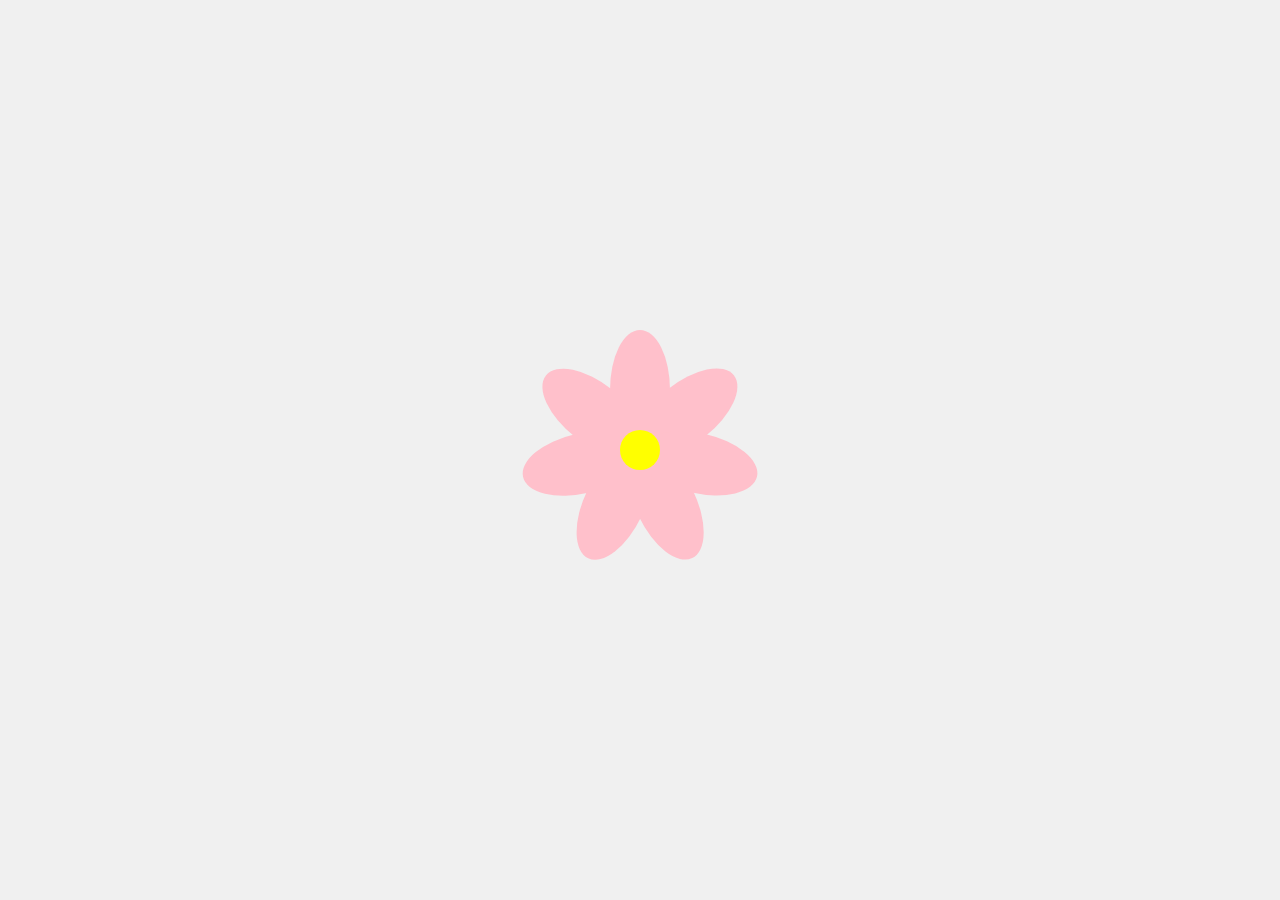
<file: index.html>
<!DOCTYPE html>
<html lang="en">
<head>
<meta charset="UTF-8">
<meta name="viewport" content="width=device-width, initial-scale=1.0">
<style>
  body, html {
  margin: 0;
  padding: 0;
  width: 100%;
  height: 100%;
  display: flex;
  justify-content: center;
  align-items: center;
  background-color: #f0f0f0;
  color: black;
}

.flower {
  position: relative;
  width: 200px;
  height: 200px;
  display: flex;
  justify-content: center;
  align-items: center;
}

.petal {
  width: 60px; 
  height: 120px; 
  background-color: pink;
  border-radius: 50%;
  position: absolute;
}

.center {
  width: 40px; 
  height: 40px; 
  background-color: yellow;
  border-radius: 50%;
  position: absolute;
}


#petal1 { transform: rotate(0deg) translateY(-60px); }
#petal2 { transform: rotate(51.4deg) translateY(-60px); }
#petal3 { transform: rotate(102.8deg) translateY(-60px); }
#petal4 { transform: rotate(154.2deg) translateY(-60px); }
#petal5 { transform: rotate(205.6deg) translateY(-60px); }
#petal6 { transform: rotate(257deg) translateY(-60px); }
#petal7 { transform: rotate(308.4deg) translateY(-60px); }

#message {
  position: absolute;
  bottom: 100px; 
  left: 50%;
  transform: translateX(-50%);
  font-family: Arial, sans-serif;
  font-size: 1em;
  color: #333;
  text-align: center;
  width: 80%;
}

#confetti-wrapper {
  position: fixed;
  top: 0;
  left: 0;
  width: 100%;
  height: 100%;
  pointer-events: none;
  z-index: 9999;
}

@keyframes confetti-fall {
  0% { top: -10%; }
  100% { top: 110%; }
}
</style>
<title>Flower Game</title>
</head>
<body>
  <div id="confetti-wrapper"></div>
<div id="message"></div>
<div class="flower">
  <div class="petal" id="petal1"></div>
  <div class="petal" id="petal2"></div>
  <div class="petal" id="petal3"></div>
  <div class="petal" id="petal4"></div>
  <div class="petal" id="petal5"></div>
  <div class="petal" id="petal6"></div>
  <div class="petal" id="petal7"></div>
  <div class="center"></div>
</div>



<script>
  let petalsLeft = 7;

document.querySelectorAll('.petal').forEach(petal => {
  petal.addEventListener('click', function() {
    this.remove(); 
    petalsLeft--;
    if (petalsLeft % 2 === 0) {
      document.getElementById('message').innerText = "He loves me!!";
    } else {
      document.getElementById('message').innerText = "He loves me not";
    }

    if (petalsLeft === 0) {
      partyPopper();
    }
  });
});

function partyPopper() {
  const confettiCount = 100;
  const confettiWrapper = document.getElementById('confetti-wrapper');

  for (let i = 0; i < confettiCount; i++) {
    const confetti = document.createElement('div');
    confetti.classList.add('confetti');
    confetti.style.left = `${Math.random() * 100}vw`;
    confetti.style.backgroundColor = `hsl(${Math.random() * 360}, 100%, 50%)`;
    confetti.style.opacity = Math.random();
    confetti.style.transform = `scale(${Math.random()}) rotate(${Math.random() * 360}deg)`;
    confetti.style.height = `${Math.random() * 10 + 5}px`;
    confetti.style.width = `${Math.random() * 10 + 5}px`;
    confetti.style.position = 'absolute';
    confetti.style.top = `${Math.random() * 100}vh`;
    confetti.style.animation = `confetti-fall ${Math.random() * 3 + 2}s linear`;

    confettiWrapper.appendChild(confetti);
  }

  setTimeout(() => {
    window.location.href = 'heart.html';
  }, 5000); 
}
</script>
</body>
</html>
</file>
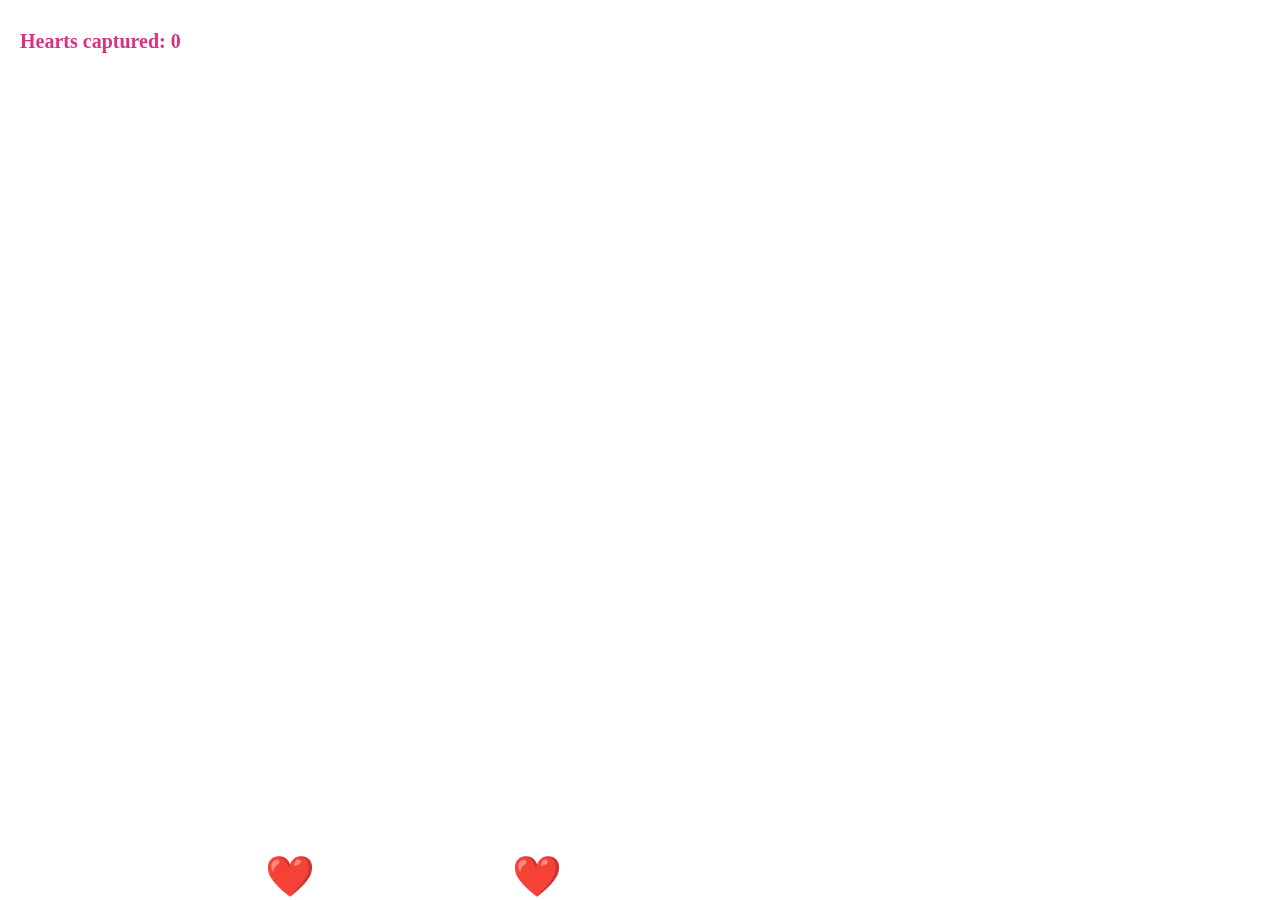
<file: heart.html>
<!DOCTYPE html>
<html lang="en">
<head>
<meta charset="UTF-8">
<meta name="viewport" content="width=device-width, initial-scale=1.0">
<style>
  body, html {
  margin: 0;
  padding: 0;
  overflow: hidden;
  width: 100%;
  height: 100%;
}

#heartContainer {
  position: relative;
  width: 100%;
  height: 100%;
}

.heart {
  position: absolute;
  bottom: 0;
  color: red;
  font-size: 40px;
}

@keyframes floatUp {
  0% {
    transform: translateY(0);
    opacity: 1;
  }
  100% {
    transform: translateY(-100vh);
    opacity: 0;
  }
}


#confetti-wrapper {
  position: fixed;
  top: 0;
  left: 0;
  width: 100vw;
  height: 100vh;
  pointer-events: none;
  z-index: 9999;
}

#count {
  text-align: center;
  position: fixed;
  top: 20px;

  background-color: rgba(255, 255, 255, 0.7);
  color: #d63384; 
  padding: 10px 20px;
  border-radius: 15px;
  font-size: 20px;
  font-weight: bold;
  z-index: 1000;
}
</style>
<title>Capture My eart</title>
</head>
<body>
  

<div id="heartContainer"><div id="count"></div></div>
<script>
  let count = 0;
  const targetCount = 10;
  
  function updateHeartCount() {
    document.getElementById('count').innerText = "Hearts captured: " + count;
  }
  
  function createHeart() {
    const heart = document.createElement('div');
    heart.classList.add('heart');
    heart.textContent = '❤️';
    heart.style.left = Math.random() * 100 + 'vw';
    heart.style.animationDuration = Math.random() * 5 + 5 + 's';
  
    heart.style.animationName = 'floatUp';
    document.body.appendChild(heart);
  
    heart.addEventListener('click', () => {
      count++;
      heart.remove();
      updateHeartCount();
      if (count >= targetCount) {
        createConfetti();
        document.getElementById('count').innerText = "Oh no, you stole my heart!!";
        setTimeout(() => {
          window.location.href = 'yourLetter.html';
        }, 5000);
      }
    });
  
    heart.addEventListener('animationend', function() {
      heart.remove();
    });
  }
  
  setInterval(createHeart, 300);
  
  function createConfetti() {
    const confettiCount = 100;
    const confettiWrapper = document.createElement('div');
    confettiWrapper.setAttribute('id', 'confetti-wrapper');
    document.body.appendChild(confettiWrapper);
  
    for (let i = 0; i < confettiCount; i++) {
      const confetti = document.createElement('div');
      confetti.classList.add('confetti');
      confetti.style.cssText = `
        position: absolute;
        width: 10px;
        height: 10px;
        background-color: ${getRandomColor()};
        top: ${Math.random() * window.innerHeight}px;
        left: ${Math.random() * window.innerWidth}px;
        opacity: ${Math.random()};
        transform: scale(${Math.random()});
        transition: transform 0.6s ease-in-out, opacity 0.6s ease-in-out;
      `;
      confettiWrapper.appendChild(confetti);
  
  
      setTimeout(() => {
        confetti.style.cssText += `
          transform: scale(0) translate(${Math.random() * 500 - 250}px, ${Math.random() * 500}px);
          opacity: 0;
        `;
      }, 100);
  
  
      setTimeout(() => {
        confetti.remove();
      }, 900);
    }
  
  
    setTimeout(() => {
      confettiWrapper.remove();
    }, 7000);
  }
  
  function getRandomColor() {
    const colors = ['#FFC0CB', '#FFD700', '#8A2BE2', '#00FF00', '#FF69B4', '#1E90FF', '#DC143C', '#FF8C00'];
    return colors[Math.floor(Math.random() * colors.length)];
  }
  
  document.addEventListener('DOMContentLoaded', updateHeartCount);
</script>
</body>
</html>
</file>
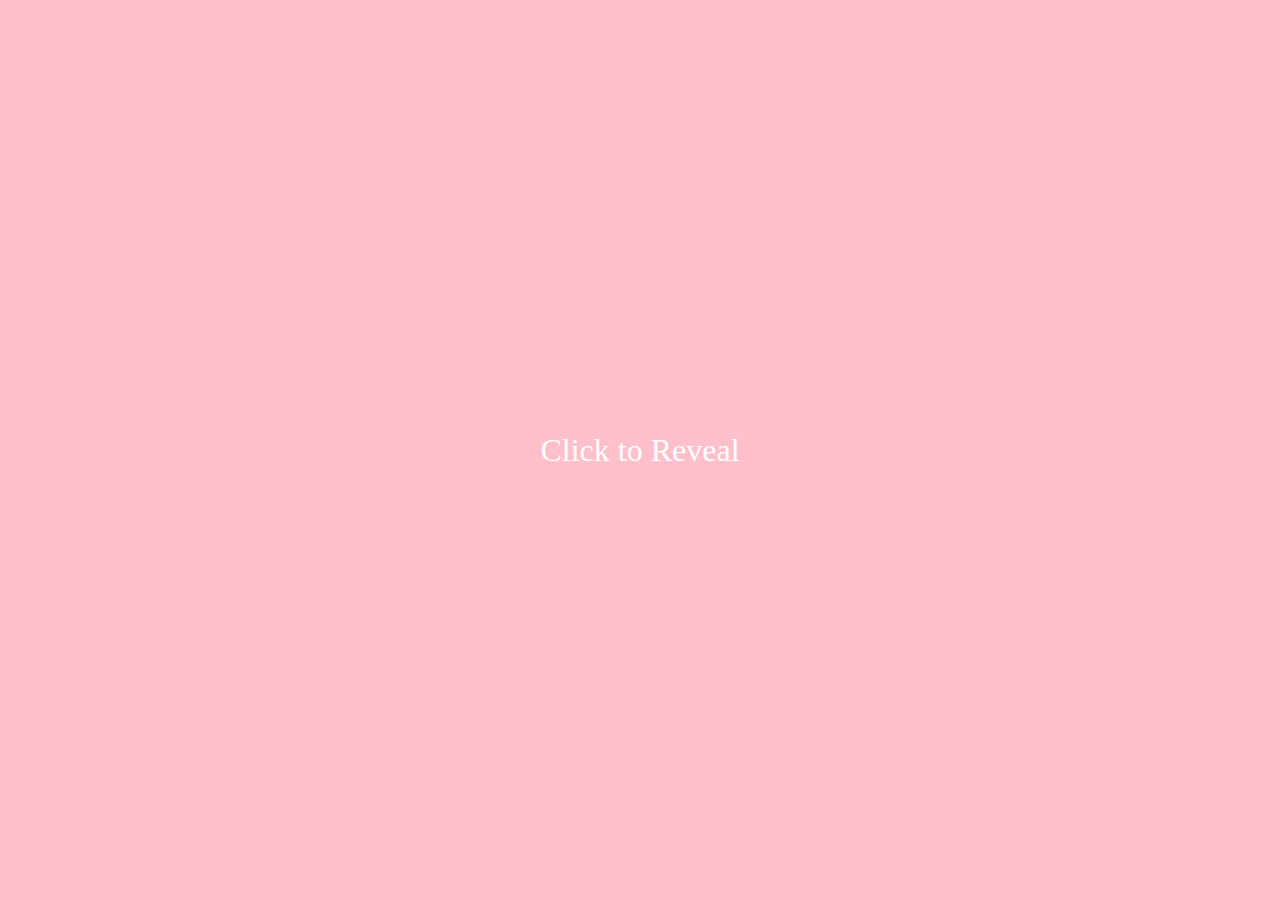
<file: yourLetter.html>
<!DOCTYPE html>
<html lang="en">
<head>
<meta charset="UTF-8">
<meta name="viewport" content="width=device-width, initial-scale=1.0">
<title>Valentine's Letter</title>
<link rel="stylesheet" href="letterStyle.css">
</head>
<body>
  <div id="heartContainer">
  <div id="cover" onclick="peelCover()">Click to Reveal</div>
<div class="letter-container" style="display:none;">
  <h1>Dear My Duckling,</h1>
  <p>
    I wrote this letter with you in my mind and in my heart. It's been several months since we got to know each other, and I've never met anyone as unique as you in my entire life. Every time I see you, my heart melts, my eyes shine, and I can't help but smile. Seeing your beautiful smile brightens my day like the morning sun. And your eyes—I've been lost in them countless times; they twinkle like stars at night, like fireflies illuminating the darkness. Staring into them is something I could never tire of.</p><p>Your presence brings warmth, like a blanket on a cold night or a pillow held tight. But it's not just the good things that I love about you. You're always sleepy, you get annoyed easily, you complain all the time, you hate going out, and you say you're nonchalant, but I know you're not. You try to highlight your flaws to push me away, but the more I learn about you, the deeper I fall. You have a truly good heart, and you deserve to be loved and cared for deeply.</p> <p>I appreciate you more than words can say, and I'm so grateful you came into my life. Know that I'm always here for you. Happy Valentine's Day, Mich, Tik, my duckling. I love you. Please take care always.</p>
 
  <p>With all my love,</p>
  <p>Bin</p>
</div>
</div>
<script>
function peelCover() {
  const cover = document.getElementById('cover');
  cover.style.animation = "peelEffect 2s forwards";

  // Play music
  const music = new Audio('Everytime Instrumental.m4a'); // Update the path to your audio file
  music.play();

  cover.addEventListener('animationend', () => {
    cover.style.display = 'none';
    document.querySelector('.letter-container').style.display = 'block';
  });
}

function createHeart() {
  const heart = document.createElement('div');
  heart.classList.add('heart');
  heart.textContent = '❤️'; // The heart emoji
  heart.style.left = Math.random() * 100 + 'vw'; // Random horizontal position
  heart.style.animationDuration = Math.random() * 5 + 5 + 's'; // Random duration between 3 and 5 seconds

  heart.style.animationName = 'floatUp';
  document.body.appendChild(heart); // Append heart to body



  heart.addEventListener('animationend', function() {
    heart.remove();
  });
}

setInterval(createHeart, 300);
</script>
</body>
</html>
</file>
<file: letterStyle.css>
body, html {
  margin: 0;
  padding: 0;
  background-color: #ffe0f0; 
  color: #333;
  font-family: 'Times New Roman', serif; 
}

.letter-container {
  width: 80%;
  margin: 40px auto;
  padding: 20px;
  background-color: #fff;
  box-shadow: 0 0 10px rgba(0,0,0,0.1);
  display: none; 
}

h1 {
  color: #d63384; 
}

p {
  font-size: 20px; 
  line-height: 1.6;
}

#cover {
  position: fixed;
  width: 100%;
  height: 100%;
  background: pink; 
  display: flex;
  justify-content: center;
  align-items: center;
  font-size: 2em;
  cursor: pointer;
  z-index: 10;
  color: #fff;
}


@keyframes peelEffect {
  0% {
    transform: translateY(0%);
  }
  100% {
    transform: translateY(-100%);
  }
}

#heartContainer {
  position: relative;
  width: 100%;
  height: 100%;
}

.heart {
  position: absolute;
  bottom: 0;
  color: red;
  font-size: 10px;
}

@keyframes floatUp {
  0% {
    transform: translateY(0);
    opacity: 1;
  }
  100% {
    transform: translateY(-100vh); 
    opacity: 0;
  }
}
</file>
